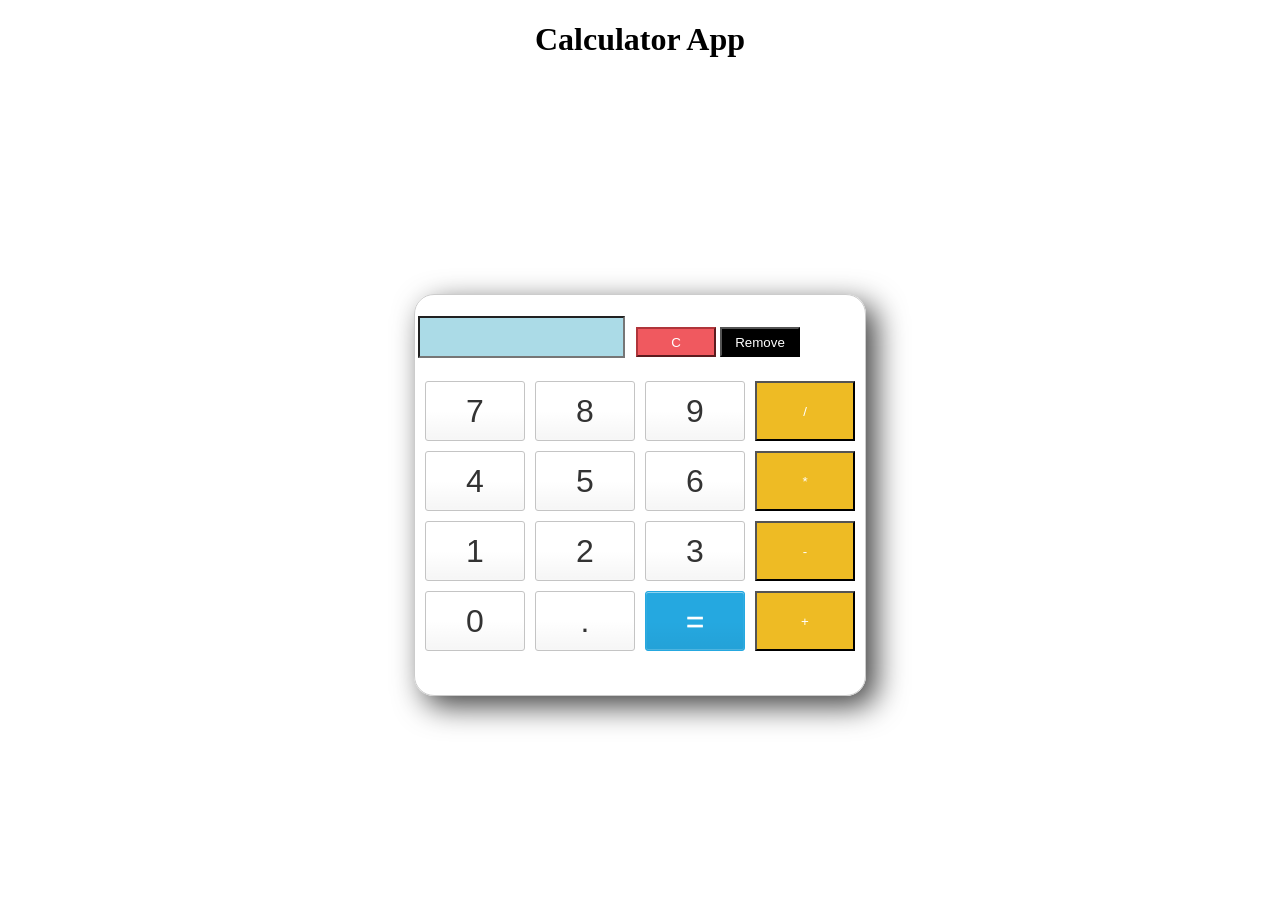
<file: index.html>
<!DOCTYPE html>

<html lang="en">

<head>

  <meta charset="UTF-8">

  <meta http-equiv="X-UA-Compatible" content="IE=edge">

  <meta name="viewport" content="width=device-width, initial-scale=1.0">

  <script src="./calc.js" type="text/javascript"></script>

  <link rel="stylesheet" href="calc.css">

  <title>Calculator</title>

</head>

<body>

<h1 style="text-align:center">Calculator App</h1>

<div class="container">

  <br>

  <table>

    <tr>

      <td colspan="3"><input type='text' id='result' class ='screen' style="text-align: right;"></td>

      <td>

        <input type='button' value = 'C' onclick="clearScreen()" class="clear"/>

      </td>
	   <td>

        <input type='button' value = 'Remove' onclick="removeLast()" class="remove"/>

      </td>

    </tr>

  </table>

  <div class="keys">

    <input type="button" value="7" class="button" onClick="display('7')"></input>

    <input type="button" value="8" class="button " onClick="display('8')"></input>

    <input type="button" value="9" class="button" onClick="display('9')"></input>

    <input type="button" value="/" class="operator" onClick="display('/')"></input>

    <input type="button" value="4" class="button" onClick="display('4')"></input>

    <input type="button" value="5" class="button" onClick="display('5')"></input>

    <input type="button" value="6" class="button" onClick="display('6')"></input>

    <input type="button" value="*" class="operator" onClick="display('*')"></input>

    <input type="button" value="1" class="button" onClick="display('1')"></input>

    <input type="button" value="2" class="button" onClick="display('2')"></input>

    <input type="button" value="3" class="button" onClick="display('3')"></input>

    <input type="button" value="-" class="operator" onClick="display('-')"></input>

    <input type="button" value="0" class="button" onClick="display('0')"></input>

    <input type="button" value="." id = "dot" class="button" onClick="display('.')"></input>

    <input type="button" value= "=" class="button equal-sign" onClick="result()"></input>

    <input type="button" value="+" class="operator" onClick="display('+')"></input>

  </div>

</div>

</body>
</file>
<file: calc.css>
.container {

    border: 1px solid #cccccc;

    box-shadow: 10px 10px 30px 0px rgba(0,0,0,0.75);

    border-radius: 20px;

    position: absolute;

    top: 55%;

    left: 50%;

    transform: translate(-50%, -50%);

    width: 450px;

    height: 400px;

}

.keys {

    display: grid;

    grid-template-columns: repeat(4, 1fr);

    grid-gap: 10px;

    padding: 10px;

    margin:auto;

}

.button {

    height: 60px;

    padding: 5px;

    background-color: #fff;

    border-radius: 3px;

    border: 1px solid #c4c4c4;

    background-color: transparent;

    font-size: 2rem;

    color: #333;

    background-image: linear-gradient(to bottom, transparent, transparent 50%, rgba(0,0,0,.04));

    box-shadow: inset 0 0 0 1px rgba(255,255,255,.05), inset 0 1px 0 0 rgba(255,255,255,.45), inset 0 -1px 0 0 rgba(255,255,255,.15), 0 1px 0 0 rgba(255,255,255,.15);

    text-shadow: 0 1px rgba(255,255,255,.4);

}

.button:hover {

    background-color: #eaeaea;

}

.operator {

    color: #fff;

    background-color: #eebb24;

}

.clear {

    background-color: #f0595f;

    border-color: #b0353a;

    color: #fff;

    width: 80px;

    height: 30px;  

}

.remove{
   background-color: black;

    border-color: black;

    color: #fff;

    width: 80px;

    height: 30px; 
}

.clear:hover {

    background-color: #f17377;

}

.equal-sign {

    background-color: #25a8e0;

    border-color: #25a8e0;

    color: #fff;

}

.equal-sign:hover {

    background-color: #4e9ed4;

}

.screen{

    background-color:rgb(171, 219, 231);

    justify-content: left;

    color: black;

    font-size: medium;

    width: 50%;

    height: 30%;

    cursor: default;

    padding: 10px; 

    padding-left: 40%;

    margin: auto;

    margin-bottom: 10px;

}
</file>
